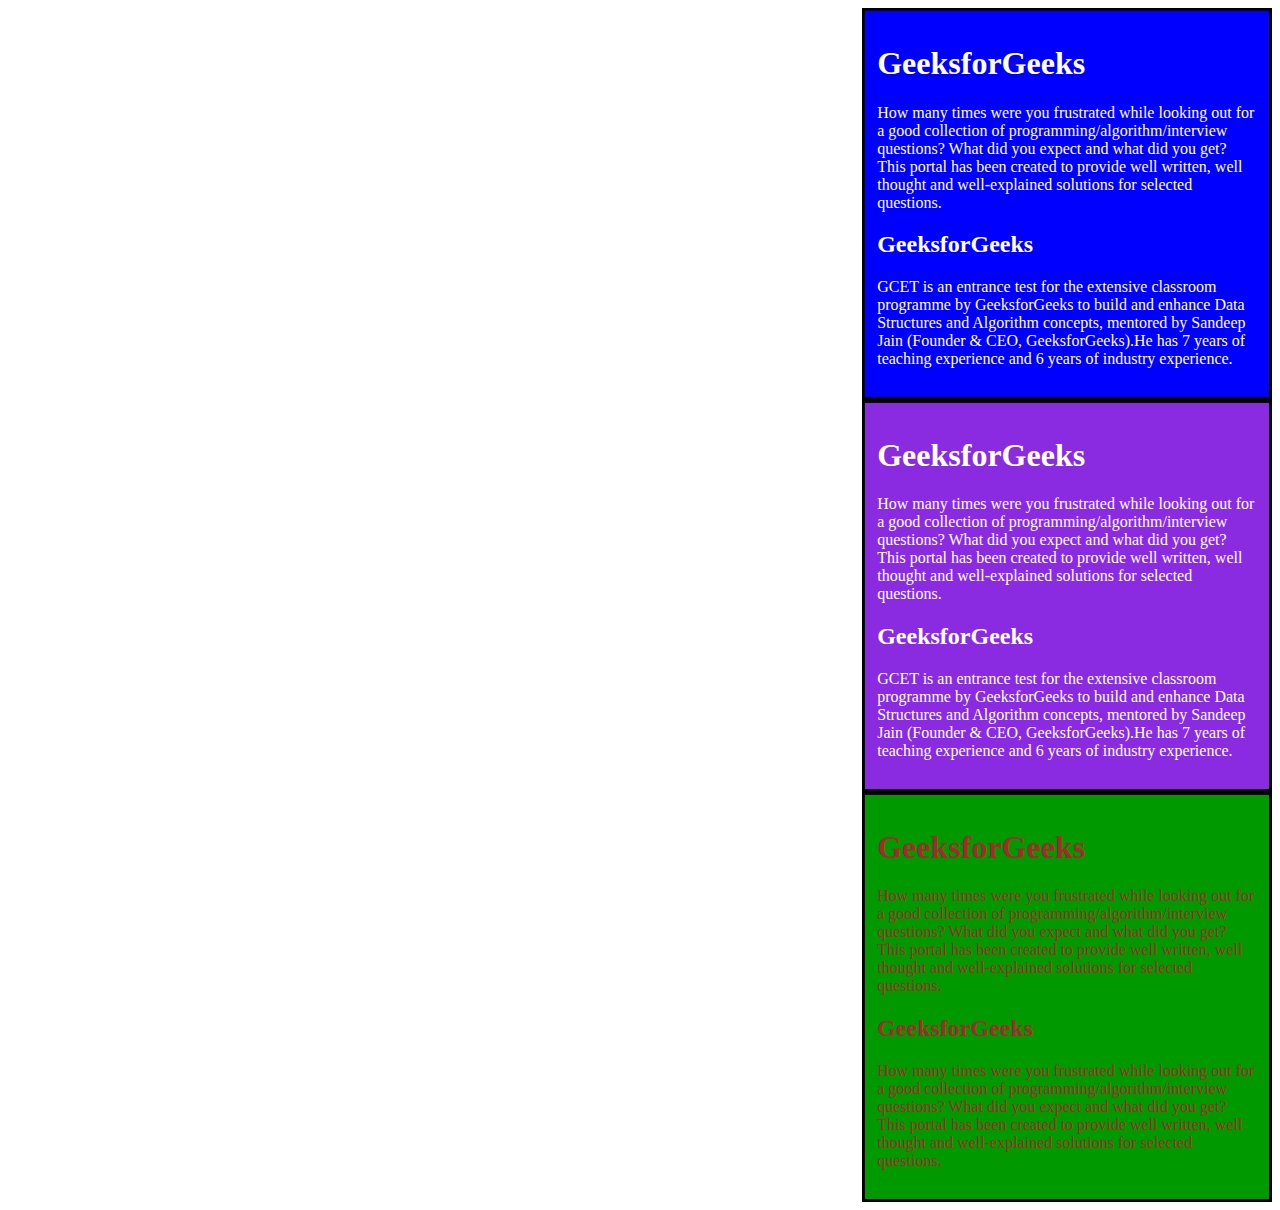
<file: class 2/index.html>
<html>
<head></head>
	<title>gfg</title>
	<style type=text/css>
		
		.col1{
			background-color: blue;
			
			
		}
		.col2{
			background-color: blueviolet;
			
			

		}
		.col3{
			color: brown;
			

		}
		div{
		padding : 1%;
		color: white;
		background-color: 009900;
		width: 30%;
		border: solid black;
		margin-left: auto;
		
		}
	</style>

<body>

	<div class="col1">
		<h1>GeeksforGeeks</h1>
		<p>How many times were you frustrated while looking out
		for a good collection of programming/algorithm/interview
		questions? What did you expect and what did you get?
		This portal has been created to provide well written,
		well thought and well-explained solutions for selected
		questions.
		</p>
		<h2>GeeksforGeeks</h2>
		<p>GCET is an entrance test for the extensive classroom
		programme by GeeksforGeeks to build and enhance Data
		Structures and Algorithm concepts, mentored by Sandeep
		Jain (Founder & CEO, GeeksforGeeks).He has 7 years of
		teaching experience and 6 years of industry experience.
		</p>
	</div>

	<div class="col2">
		<h1>GeeksforGeeks</h1>
		<p>How many times were you frustrated while looking out
		for a good collection of programming/algorithm/interview
		questions? What did you expect and what did you get?
		This portal has been created to provide well written,
		well thought and well-explained solutions for selected
		questions.
		</p>

		<h2>GeeksforGeeks</h2>
		<p>GCET is an entrance test for the extensive classroom
		programme by GeeksforGeeks to build and enhance Data
		Structures and Algorithm concepts, mentored by Sandeep
		Jain (Founder & CEO, GeeksforGeeks).He has 7 years of
		teaching experience and 6 years of industry experience.
		</p>
	</div>

	<div class="col3">
		<h1>GeeksforGeeks</h1>
		<p>How many times were you frustrated while looking out
		for a good collection of programming/algorithm/interview
		questions? What did you expect and what did you get?
		This portal has been created to provide well written,
		well thought and well-explained solutions for selected
		questions.
		</p>

		<h2>GeeksforGeeks</h2>
		<p>How many times were you frustrated while looking out
		for a good collection of programming/algorithm/interview
		questions? What did you expect and what did you get?
		This portal has been created to provide well written,
		well thought and well-explained solutions for selected
		questions.
		</p>

	</div>

</body>
</html>
</file>
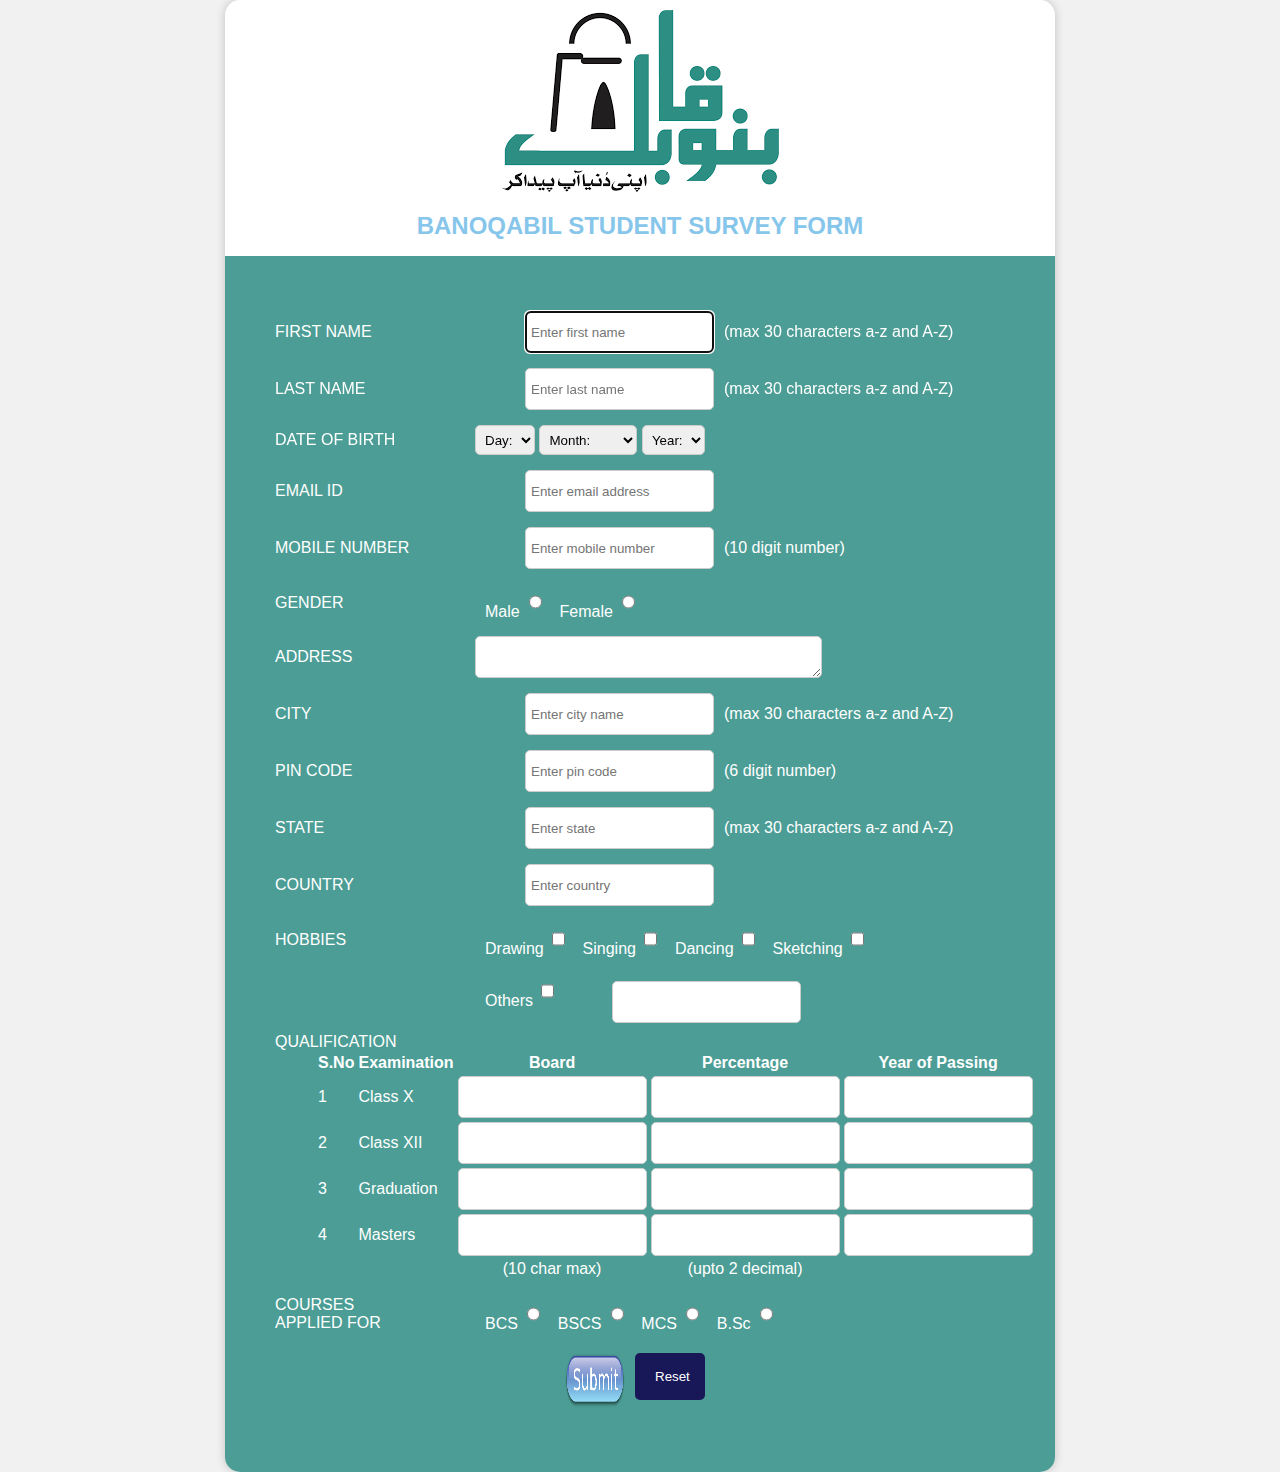
<file: survey_form_junni/index.html>
<!DOCTYPE html>
<html lang="en">
<head>
    <meta charset="UTF-8">
    <meta name="viewport" content="width=device-width, initial-scale=1.0">
    <link rel="stylesheet" href="style.css">
    <title>Student Form</title>
</head>
<body>
    <div class="mainDiv">
        <div class="header">
            <img src="banoqabil_logo.png" alt="Saylani Logo">
            <h1>BANOQABIL STUDENT SURVEY FORM</h1>
        </div>
        <div class="formDiv">
            <form action="" id="myForm">
                
                        
        <div class="formDiv">
            <form action="" id="myForm">
                <div class="rowDiv">
                    <div class=label>
                        <label class="label1" for="">FIRST NAME</label>
                    </div>
                    <div class="allInput">
                        <input type="text" placeholder="Enter first name" class="allInput" maxlength="30" required
                            autofocus>
                    </div>
                    <span> (max 30 characters a-z and A-Z)</span>
                </div>
                <div class="rowDiv">
                    <div class=label>
                        <label class="label1" for="">LAST NAME</label>
                    </div>
                    <div class="allInput">
                        <input type="text" placeholder="Enter last name" class="allInput" required maxlength="30">
                    </div>
                    <span> (max 30 characters a-z and A-Z)</span>
                </div>
                <div class="rowDiv">
                    <div class=label>
                        <label class="label1" for="">DATE OF BIRTH</label>
                    </div>
                    <div class="allInput">
                        <select name="DOBDay">
                            <option> Day:</option>
                            <option value="1">1</option>
                            <option value="2">2</option>
                            <option value="3">3</option>
                            <option value="4">4</option>
                            <option value="5">5</option>
                            <option value="6">6</option>
                            <option value="7">7</option>
                            <option value="8">8</option>
                            <option value="9">9</option>
                            <option value="10">10</option>
                            <option value="11">11</option>
                            <option value="12">12</option>
                            <option value="13">13</option>
                            <option value="14">14</option>
                            <option value="15">15</option>
                            <option value="16">16</option>
                            <option value="17">17</option>
                            <option value="18">18</option>
                            <option value="19">19</option>
                            <option value="20">20</option>
                            <option value="21">21</option>
                            <option value="22">22</option>
                            <option value="23">23</option>
                            <option value="24">24</option>
                            <option value="25">25</option>
                            <option value="26">26</option>
                            <option value="27">27</option>
                            <option value="28">28</option>
                            <option value="29">29</option>
                            <option value="30">30</option>
                            <option value="31">31</option>
                        </select>
                        <select name="DOBMonth">
                            <option>Month:</option>
                            <option value="January">January</option>
                            <option value="February">February</option>
                            <option value="March">March</option>
                            <option value="April">April</option>
                            <option value="May">May</option>
                            <option value="June">June</option>
                            <option value="July">July</option>
                            <option value="August">August</option>
                            <option value="September">September</option>
                            <option value="October">October</option>
                            <option value="November">November</option>
                            <option value="December">December</option>
                        </select>
                        <select name="DOBYear">
                            <option> Year: </option>
                            <option value="2020">2020</option>
                            <option value="2019">2019</option>
                            <option value="2018">2018</option>
                            <option value="2017">2017</option>
                            <option value="2016">2016</option>
                            <option value="2015">2015</option>
                            <option value="2014">2014</option>
                            <option value="2013">2013</option>
                            <option value="2012">2012</option>
                            <option value="2011">2011</option>
                            <option value="2010">2010</option>
                            <option value="2009">2009</option>
                            <option value="2008">2008</option>
                            <option value="2007">2007</option>
                            <option value="2006">2006</option>
                            <option value="2005">2005</option>
                            <option value="2004">2004</option>
                            <option value="2003">2003</option>
                            <option value="2002">2002</option>
                            <option value="2001">2001</option>
                            <option value="2000">2000</option>
                            <option value="1999">1999</option>
                            <option value="1998">1998</option>
                            <option value="1997">1997</option>
                            <option value="1996">1996</option>
                            <option value="1995">1995</option>
                            <option value="1994">1994</option>
                            <option value="1993">1993</option>
                            <option value="1992">1992</option>
                            <option value="1991">1991</option>
                            <option value="1990">1990</option>
                            <option value="1989">1989</option>
                            <option value="1988">1988</option>
                            <option value="1987">1987</option>
                            <option value="1986">1986</option>
                            <option value="1985">1985</option>
                            <option value="1984">1984</option>
                            <option value="1983">1983</option>
                            <option value="1982">1982</option>
                            <option value="1981">1981</option>
                            <option value="1980">1980</option>
                            <option value="1979">1979</option>
                            <option value="1978">1978</option>
                            <option value="1977">1977</option>
                            <option value="1976">1976</option>
                            <option value="1975">1975</option>
                            <option value="1974">1974</option>
                            <option value="1973">1973</option>
                            <option value="1972">1972</option>
                            <option value="1971">1971</option>
                            <option value="1970">1970</option>
                            <option value="1969">1969</option>
                            <option value="1968">1968</option>
                            <option value="1967">1967</option>
                            <option value="1966">1966</option>
                            <option value="1965">1965</option>
                            <option value="1964">1964</option>
                            <option value="1963">1963</option>
                            <option value="1962">1962</option>
                            <option value="1961">1961</option>
                            <option value="1960">1960</option>
                            <option value="1959">1959</option>
                            <option value="1958">1958</option>
                            <option value="1957">1957</option>
                            <option value="1956">1956</option>
                            <option value="1955">1955</option>
                            <option value="1954">1954</option>
                            <option value="1953">1953</option>
                            <option value="1952">1952</option>
                            <option value="1951">1951</option>
                            <option value="1950">1950</option>
                            <option value="1949">1949</option>
                            <option value="1948">1948</option>
                            <option value="1947">1947</option>
                            <option value="1946">1946</option>
                            <option value="1945">1945</option>
                            <option value="1944">1944</option>
                            <option value="1943">1943</option>
                            <option value="1942">1942</option>
                            <option value="1941">1941</option>
                            <option value="1940">1940</option>
                            <option value="1939">1939</option>
                            <option value="1938">1938</option>
                            <option value="1937">1937</option>
                            <option value="1936">1936</option>
                            <option value="1935">1935</option>
                            <option value="1934">1934</option>
                            <option value="1933">1933</option>
                            <option value="1932">1932</option>
                            <option value="1931">1931</option>
                            <option value="1930">1930</option>
                        </select>
                    </div>
                </div>
                <div class="rowDiv">
                    <div class=label>
                        <label class="label1" for="">EMAIL ID</label>
                    </div>
                    <div class="allInput">
                        <input type="email" placeholder="Enter email address" class="allInput" required>
                    </div>
                </div>
                <div class="rowDiv">
                    <div class=label>
                        <label class="label1" for="">MOBILE NUMBER</label>
                    </div>
                    <div class="allInput">
                        <input type="tel" placeholder="Enter mobile number" class="allInput" required maxlength="10">
                    </div>
                    <span> (10 digit number)</span>
                </div>
                <div class="rowDiv">
                    <div class=label>
                        <label class="label1" for="">GENDER</label>
                    </div>
                    <div class="allInput">
                        <span class="m2">Male</span>
                        <input type="radio" name="gender" value="male">
                        <span class="f2">Female</span>
                        <input type="radio" name="gender" value="female">
                    </div>
                </div>
                <div class="rowDiv">
                    <div class=label>
                        <label class="label1" for="">ADDRESS</label>
                    </div>
                    <textarea class="label_address" rows="4" cols="40"></textarea>
                </div>
                <div class="rowDiv">
                    <div class=label>
                        <label class="label1" for="">CITY</label>
                    </div>
                    <div class="allInput">
                        <input type="text" placeholder="Enter city name" class="allInput" required maxlength="30">
                    </div>
                    <span> (max 30 characters a-z and A-Z)</span>
                </div>
                <div class="rowDiv">
                    <div class=label>
                        <label class="label1" for="">PIN CODE</label>
                    </div>
                    <div class="allInput">
                        <input type="number" placeholder="Enter pin code" class="allInput" required maxlength="6">
                    </div>
                    <span> (6 digit number)</span>
                </div>
                <div class="rowDiv">
                    <div class=label>
                        <label class="label1" for="">STATE</label>
                    </div>
                    <div class="allInput">
                        <input type="text" placeholder="Enter state" class="allInput" required maxlength="30">
                    </div>
                    <span> (max 30 characters a-z and A-Z)</span>
                </div>
                <div class="rowDiv">
                    <div class=label>
                        <label class="label1" for="">COUNTRY</label>
                    </div>
                    <div class="allInput">
                        <input type="text" placeholder="Enter country" class="allInput" required maxlength="30">
                    </div>
                </div>
                <div class="rowDiv">
                    <div class=label>
                        <label class="label1" for="">HOBBIES</label>
                    </div>
                    <div class="allInput">
                        <span class="m2">Drawing</span>
                        <input type="checkbox">
                        <span class="f2">Singing</span>
                        <input type="checkbox">
                        <span class="f2">Dancing</span>
                        <input type="checkbox">
                        <span class="f2">Sketching</span>
                        <input type="checkbox">
                    </div>
                </div>
                <div class="rowDiv">
                    <div class=label>
                    </div>
                    <div class="allInput">
                        <span class="m2">Others</span>
                        <input type="checkbox" id="" name="gender" value="male">
                        <input type="text" class="allInput">
                    </div>
                </div>
                <div class="rowDiv0">
                    <div class=label>
                        <label class="label1" for="">QUALIFICATION</label>
                    </div>
                    <div class="allInput">
                        <table>
                            <tr>
                                <th>S.No</th>
                                <th>Examination</th>
                                <th>Board</th>
                                <th>Percentage</th>
                                <th>Year of Passing</th>
                            </tr>
                            <tr>
                                <td>1</td>
                                <td>Class X</td>
                                <td> <input type="text"> </td>
                                <td> <input type="number"> </td>
                                <td> <input type="number"> </td>
                            </tr>
                            <tr>
                                <td>2</td>
                                <td>Class XII</td>
                                <td> <input type="text"> </td>
                                <td> <input type="number"> </td>
                                <td> <input type="number"> </td>
                            </tr>
                            <tr>
                                <td>3</td>
                                <td>Graduation</td>
                                <td> <input type="text"> </td>
                                <td> <input type="number"> </td>
                                <td> <input type="number"> </td>
                            </tr>
                            <tr>
                                <td>4</td>
                                <td>Masters</td>
                                <td> <input type="text"> </td>
                                <td> <input type="number"> </td>
                                <td> <input type="number"> </td>
                            </tr>
                            <tr>
                                <td></td>
                                <td></td>
                                <td style="text-align:center"> (10 char max) </td>
                                <td style="text-align:center"> (upto 2 decimal) </td>
                                <td> </td>
                            </tr>
                        </table>
                    </div>
                </div>
                <div class="rowDiv">
                    <div class=label>
                        <label class="label1" for="">COURSES APPLIED FOR</label>
                    </div>
                        <div class="allInput">
                            <span class="m2">BCS</span>
                            <input type="radio" name="courses" value="BCA">
                            <span class="f2">BSCS</span>
                            <input type="radio" name="courses" value="B.Com">
                            <span class="f2">MCS</span>
                            <input type="radio" name="courses" value="B.Sc">
                            <span class="f2">B.Sc</span>
                            <input type="radio" name="courses" value="B.A">
                        </div>
                </div>

                <div class="buttonDiv">
                    <a href="thankyou.html"><img src="./submit_button.png" id="btn_img"></a>
                    <button type="button" onclick="myFunction()">Reset</button>
                </div>
            </form>
        </div>
    </div>

    <script>
        function myFunction() {
            document.getElementById("myForm").reset();
        }
    </script>
</body>
</html>
</file>
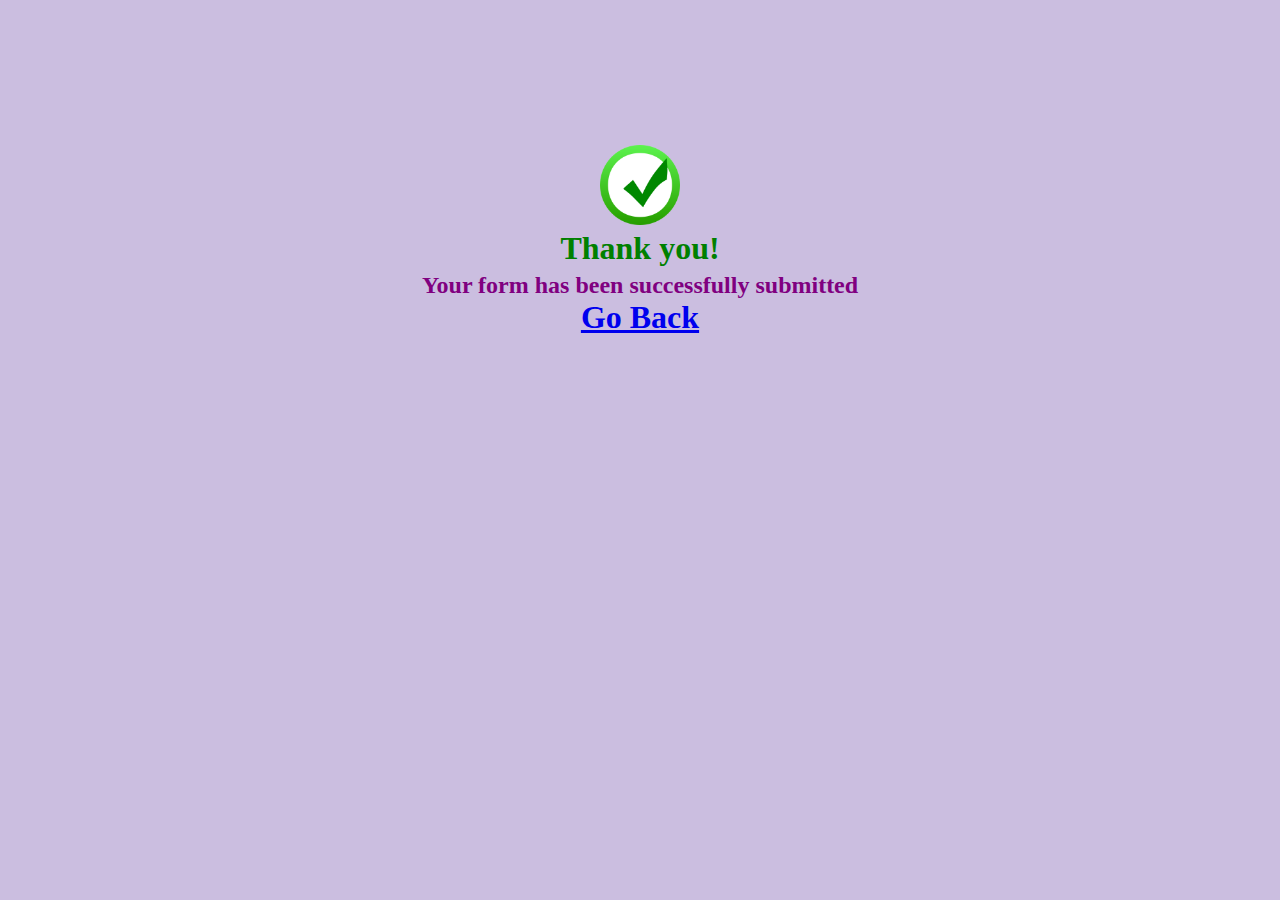
<file: survey_form_junni/thankyou.html>
<!DOCTYPE html>
<html lang="en">

<head>
    <meta charset="UTF-8">
    <meta name="viewport" content="width=device-width, initial-scale=1.0">
    <link rel="stylesheet" href="style2.css">
    <title>Thank You!</title>
</head>

<body>
    <div class="mainDiv">
        <img src="check4.png" class="img" alt="saylani logo image">
        <h1 class="thankyou">Thank you!</h1>
        <h2 class="form">Your form has been successfully submitted</h2>
        <h1 class="goBack"><a href="index.html">Go Back</a></h1>
    </div>
</body>

</html>
</file>
<file: survey_form_junni/style.css>
body {
    margin: 0;
    padding: 0;
    background-color: #f1f1f1;
    font-family: Arial, sans-serif;
}

.mainDiv {
    margin: auto;
    display: flex;
    width: 830px;
    background-color: #fff;
    justify-content: center;
    flex-direction: column;
    border-radius: 15px;
    box-shadow: 0 0 10px rgba(0, 0, 0, 0.2);
}

.header {
    text-align: center;
    margin-top: 10px;
}

h1 {
    color: #87C6EB;
    font-size: 24px;
}

.formDiv {
    background-color: #4b9d95;
    padding: 20px;
    border-radius: 0 0 15px 15px;
}

.rowDiv {
    display: flex;
    flex-direction: row;
    align-items: center;
    margin-top: 15px;
    margin-bottom: 10px;
}

.allLabel {
    width: 250px;
    height: 30px;
    background-color: #ccc;
    padding: 5px;
}

input, select, textarea {
    height: 30px;
    border: 1px solid #ccc;
    padding: 5px;
    border-radius: 5px;
}

.label {
    color: white;
    margin-left: 10px;
    width: 150px;
}
.label_address {
    margin-left: 50px;
}

span {
    color: white;
    margin-left: 10px;
}

th, td {
    color: white;
}

input::-webkit-outer-spin-button,
input::-webkit-inner-spin-button{
    -webkit-appearance: none;
}

a {
    text-decoration: none;
    color: black;
}

.allInput {
    margin-left: 50px;
}

.buttonDiv {
    display: flex;
    justify-content: center;
    margin: 20px 0;
}

button {
    background-color: #181758;
    color: white;
    border: none;
    padding: 10px 20px;
    margin: 0 10px;
    border-radius: 5px;
    cursor: pointer;
    width: 70px;
    height: 47px;
}

#btn_img{
    width: 60px;
    height: 55px;
}
</file>
<file: survey_form_junni/style2.css>
body {
            margin: 0;
            padding: 0;
            background-color: rgba(159, 135, 197, 0.541);
}

.mainDiv {
    margin: auto;
    display: flex;
    justify-content: center;
    text-align: center;
    flex-direction: column;
    align-items: center;
    height: 30em;
}

.thankyou {
    color: green;
    margin: 5px;
}

.form {
    color: purple;
    margin: 0;
}

.goBack {
    color: purple;
    margin: 0;
}

img{
    height: 80px;
    width: 80px;
}
</file>
